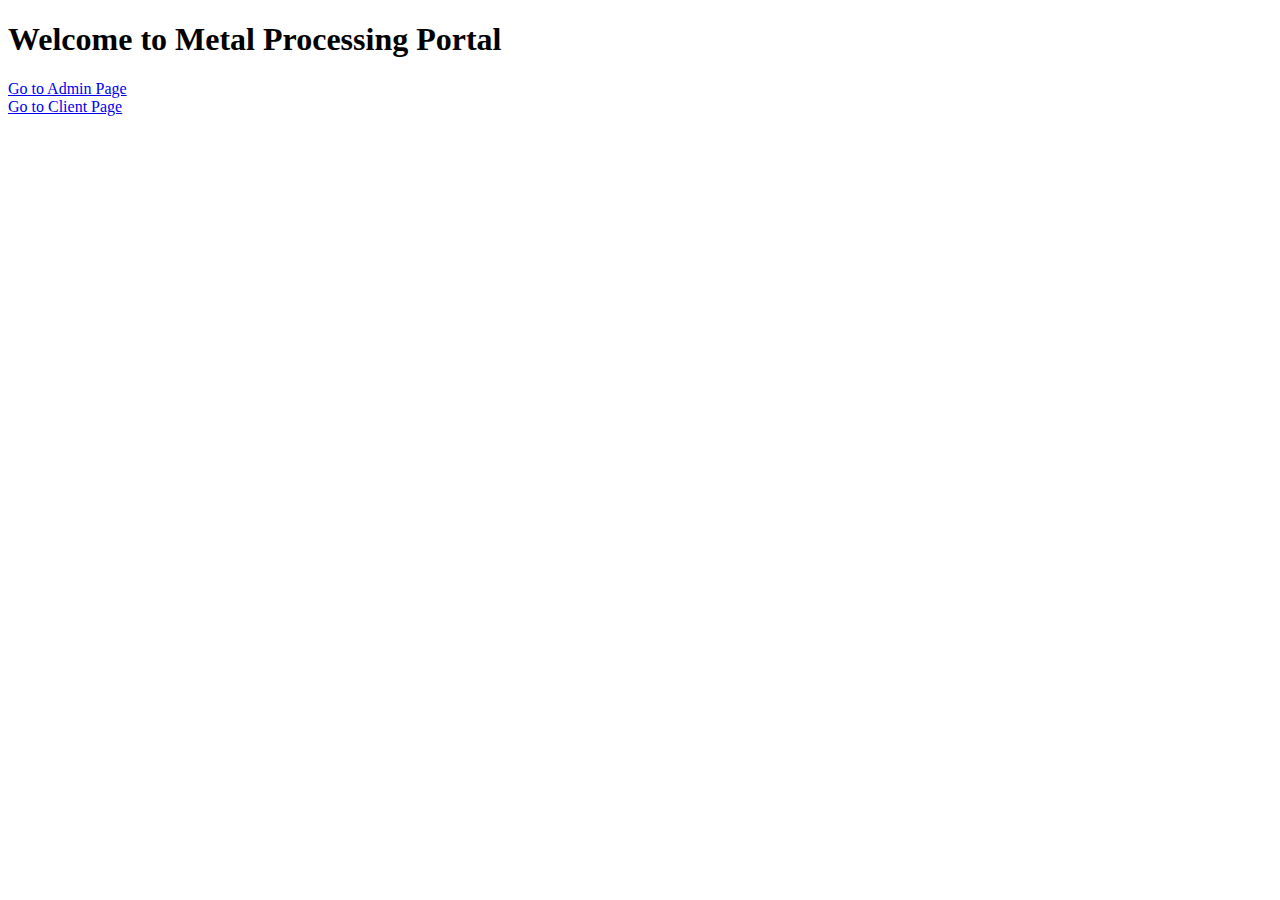
<file: index.html>
<!DOCTYPE html>
<html>
<head>
  <title>Metal Processing Site</title>
</head>
<body>
  <h1>Welcome to Metal Processing Portal</h1>
  <a href="admin.html">Go to Admin Page</a><br>
  <a href="client.html">Go to Client Page</a>
</body>
</html>
</file>
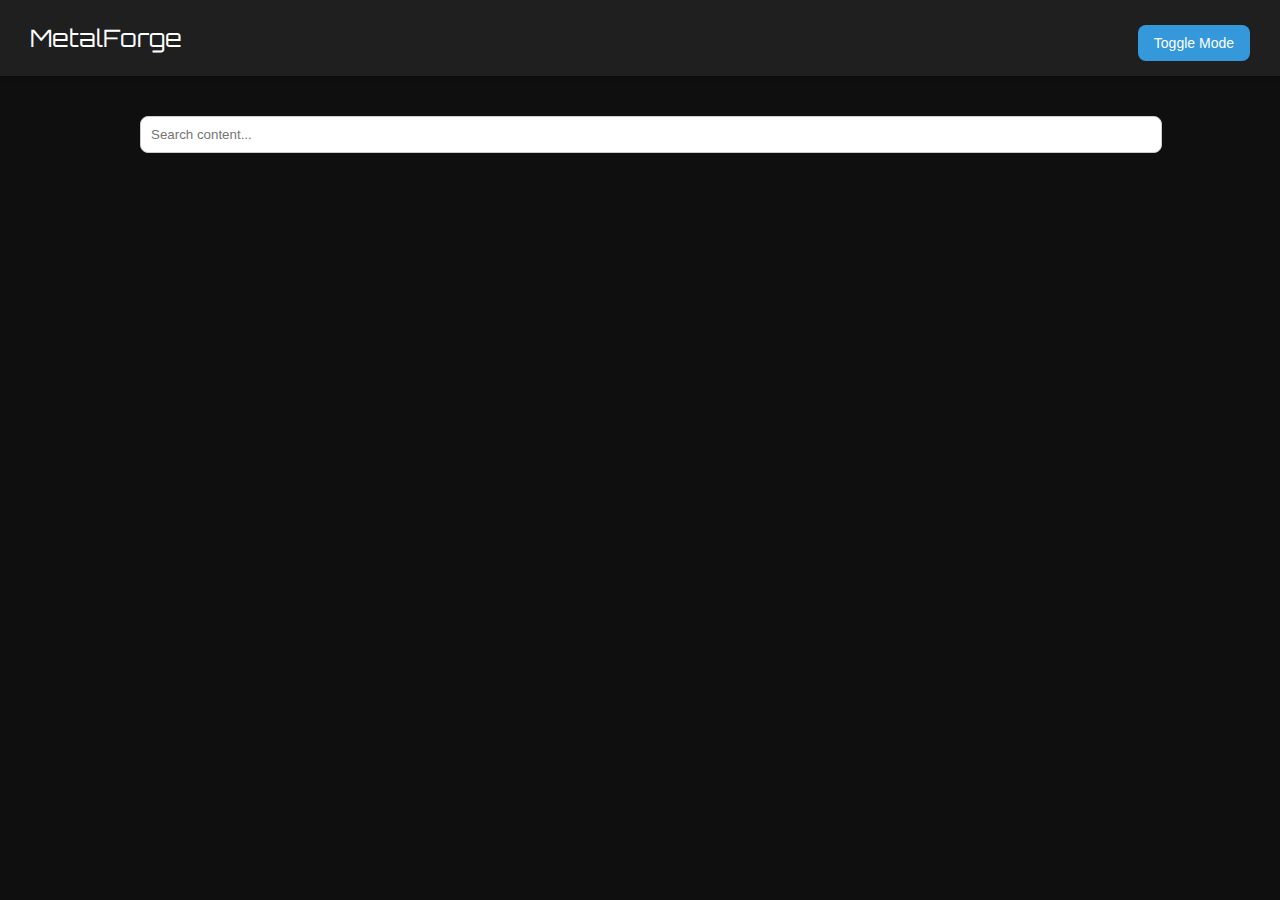
<file: client.html>
<!DOCTYPE html>
<html lang="en">
<head>
  <meta charset="UTF-8" />
  <meta name="viewport" content="width=device-width, initial-scale=1.0"/>
  <title>MetalForge Client View</title>
  <link rel="stylesheet" href="styles.css">
</head>
<body class="dark">
  <header>
    <div class="logo">MetalForge</div>
    <button class="toggle-mode" onclick="toggleMode()">Toggle Mode</button>
  </header>
  <button class="logout" onclick="logout()">Logout</button>

  <div class="container">
    <input type="text" id="searchInput" placeholder="Search content..." oninput="renderCards()"/>
    <div class="card-grid" id="cardContainer"></div>
    <div id="pagination" style="margin-top: 20px; text-align: center;"></div>
  </div>

  <script>
    const sections = ["cutting", "welding", "polishing", "coating"];
    let allItems = [];
    let currentPage = 1;
    const itemsPerPage = 6;

    const isAdmin = localStorage.getItem("isAdmin") === "true";

    function collectData() {
      allItems = [];
      sections.forEach(section => {
        const texts = JSON.parse(localStorage.getItem(section + 'Texts') || '[]');
        const media = JSON.parse(localStorage.getItem(section + 'Media') || '[]');
        texts.forEach(text => {
          allItems.push({ type: "text", content: text, section });
        });
        media.forEach(m => {
          allItems.push({ type: m.type.includes("video") ? "video" : "image", src: m.src, section });
        });
      });
    }

    function renderCards() {
      collectData();
      const container = document.getElementById("cardContainer");
      container.innerHTML = "";
      const search = document.getElementById("searchInput").value.toLowerCase();
      const filtered = allItems.filter(item =>
        item.content?.toLowerCase().includes(search) || item.section.includes(search)
      );

      const start = (currentPage - 1) * itemsPerPage;
      const end = start + itemsPerPage;
      const pageItems = filtered.slice(start, end);

      pageItems.forEach((item, index) => {
        const card = document.createElement("div");
        card.className = "card";

        const h3 = document.createElement("h3");
        h3.textContent = item.section.toUpperCase();
        card.appendChild(h3);

        if (item.type === "text") {
          const p = document.createElement("p");
          p.textContent = item.content;
          card.appendChild(p);
        } else if (item.type === "image") {
          const img = document.createElement("img");
          img.src = item.src;
          card.appendChild(img);
        } else if (item.type === "video") {
          const video = document.createElement("video");
          video.src = item.src;
          video.controls = true;
          card.appendChild(video);
        }

        if (isAdmin) {
          const btn = document.createElement("button");
          btn.textContent = "Delete";
          btn.className = "delete";
          btn.onclick = () => deleteItem(item);
          card.appendChild(btn);
        }

        container.appendChild(card);
      });

      renderPagination(filtered.length);
    }

	window.onload = () => {
  renderCards();
};
	

    function renderPagination(totalItems) {
      const totalPages = Math.ceil(totalItems / itemsPerPage);
      const pagination = document.getElementById("pagination");
      pagination.innerHTML = "";

      for (let i = 1; i <= totalPages; i++) {
        const btn = document.createElement("button");
        btn.textContent = i;
        btn.onclick = () => {
          currentPage = i;
          renderCards();
        };
        pagination.appendChild(btn);
      }
    }

    function deleteItem(item) {
      const key = item.type === "text" ? item.section + "Texts" : item.section + "Media";
      const items = JSON.parse(localStorage.getItem(key) || "[]");
      const updated = items.filter(entry => {
        if (item.type === "text") return entry !== item.content;
        return entry.src !== item.src;
      });
      localStorage.setItem(key, JSON.stringify(updated));
      renderCards();
    }

    function logout() {
      localStorage.removeItem("isAdmin");
      window.location.href = "index.html";
    }

    function toggleMode() {
      document.body.classList.toggle("light");
      document.body.classList.toggle("dark");
    }

    renderCards();
  </script>
</body>
</html>
</file>
<file: styles.css>
@import url('https://fonts.googleapis.com/css2?family=Orbitron:wght@500&display=swap');

body {
  margin: 0;
  font-family: 'Segoe UI', Tahoma, Geneva, Verdana, sans-serif;
  transition: background 0.3s ease, color 0.3s ease;
}

body.dark {
  background: #0f0f0f;
  color: #f9f9f9;
}

body.light {
  background: #f0f0f0;
  color: #111;
}

header {
  display: flex;
  justify-content: space-between;
  align-items: center;
  background: #1f1f1f;
  color: white;
  padding: 15px 30px;
  font-size: 20px;
  position: sticky;
  top: 0;
  z-index: 1000;
  box-shadow: 0 2px 5px rgba(0,0,0,0.3);
}

.logo {
  font-family: 'Orbitron', sans-serif;
  font-size: 24px;
  display: flex;
  align-items: center;
}

.logo img {
  width: 32px;
  height: 32px;
  margin-right: 10px;
}

.container {
  max-width: 1000px;
  margin: 30px auto;
  padding: 0 20px;
  animation: fadeIn 0.8s ease;
}

.card {
  background: rgba(255, 255, 255, 0.05);
  border: 1px solid rgba(255, 255, 255, 0.2);
  border-radius: 12px;
  padding: 20px;
  margin: 15px 0;
  transition: transform 0.3s ease, box-shadow 0.3s ease;
  animation: slideUp 0.4s ease forwards;
  opacity: 0;
}

.card:hover {
  transform: translateY(-5px);
  box-shadow: 0 4px 20px rgba(0, 0, 0, 0.3);
}

.card h3 {
  margin-top: 0;
}

.card img, .card video {
  max-width: 100%;
  border-radius: 8px;
  margin-top: 10px;
}

.card-grid {
  display: grid;
  grid-template-columns: repeat(auto-fit, minmax(280px, 1fr));
  gap: 20px;
}

textarea, input[type="text"], input[type="password"], input[type="file"] {
  width: 100%;
  padding: 10px;
  border-radius: 8px;
  margin-top: 10px;
  border: 1px solid #ccc;
}

button {
  background-color: #3498db;
  color: white;
  padding: 10px 16px;
  border: none;
  border-radius: 8px;
  margin-top: 10px;
  cursor: pointer;
  transition: all 0.3s ease;
}

button:hover {
  background-color: #2980b9;
  transform: scale(1.05);
}

button.delete {
  background-color: #e74c3c;
}

button.delete:hover {
  background-color: #c0392b;
}

.toggle-mode {
  font-size: 14px;
}

.logout {
  position: absolute;
  top: 10px;
  right: 10px;
  background: #666;
  padding: 6px 12px;
  font-size: 12px;
}

input[type="text"]#searchInput {
  margin-bottom: 20px;
  padding: 10px;
  border-radius: 8px;
  width: 100%;
  border: 1px solid #ccc;
}

@keyframes fadeIn {
  from { opacity: 0 }
  to { opacity: 1 }
}

@keyframes slideUp {
  from { transform: translateY(20px); opacity: 0; }
  to { transform: translateY(0); opacity: 1; }
}
</file>
